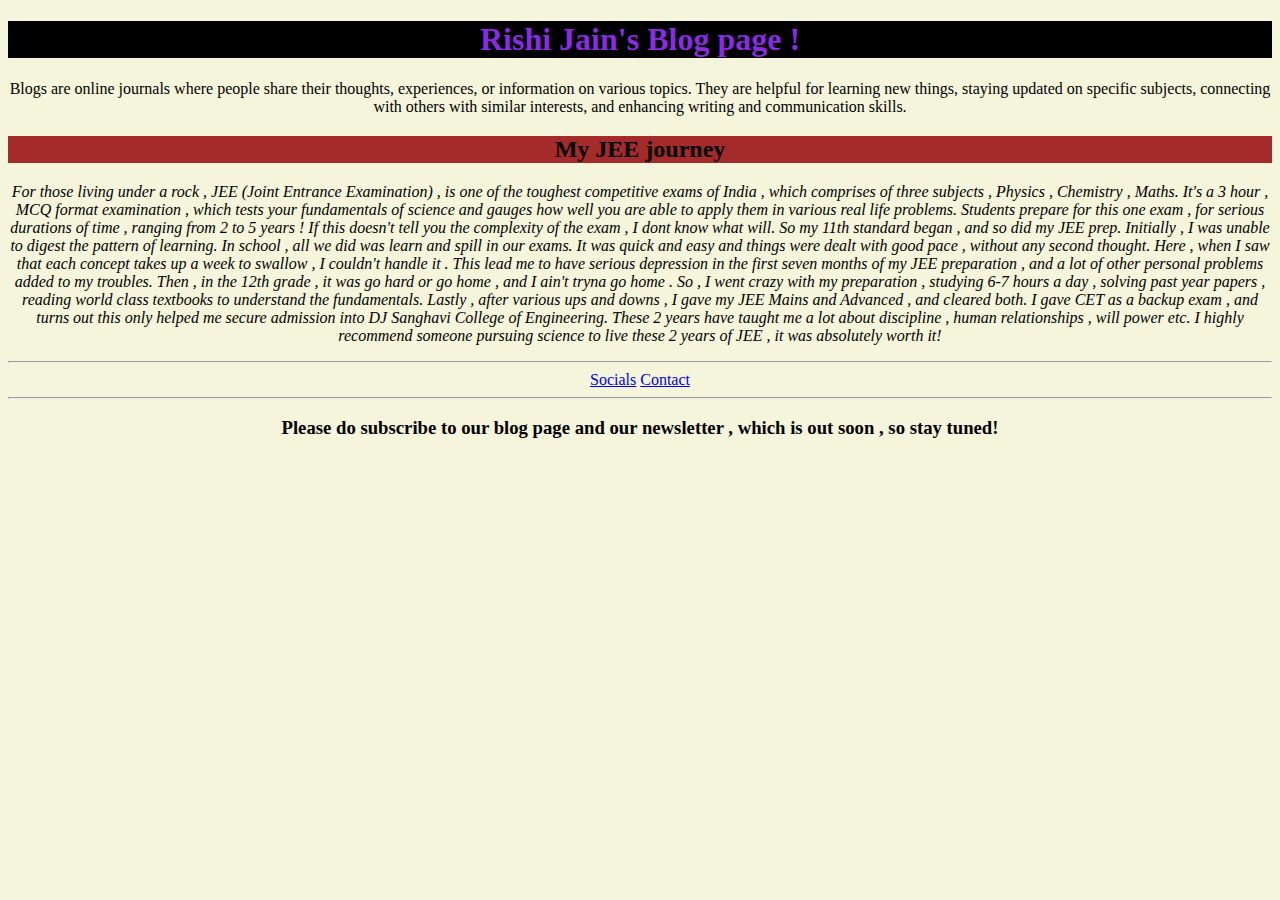
<file: index.html>
<!DOCTYPE html>
<html lang="en">
<head>
    <meta charset="UTF-8">
    <meta name="viewport" content="width=device-width, initial-scale=1.0">
    <title>Rishi's Blog Page</title>
    <link
    rel="stylesheet"
    href="./styles.css"
/>
</head>
<body>

    <h1>
        Rishi Jain's Blog page !
    </h1>
    <p>
        Blogs are online journals where people share their thoughts, experiences, or information on various topics. 
        They are helpful for learning new things, staying updated on specific subjects, connecting with others with similar interests, and enhancing writing and communication skills.
    </p>
    <h2>My JEE journey</h2>
    <p id="para">
        For those living under a rock , JEE (Joint Entrance Examination) , is one of the toughest competitive exams
        of India , which comprises of three subjects , Physics , Chemistry , Maths. It's a 3 hour , MCQ format examination , 
        which tests your fundamentals of science and gauges how well you are able to apply them in various real life problems.
        Students prepare for this one exam , for serious durations of time , ranging from 2 to 5 years ! If this doesn't tell you 
        the complexity of the exam , I dont know what will. So my 11th standard began , and so did my JEE prep. Initially , 
        I was unable to digest the pattern of learning. In school , all we did was learn and spill in our exams. It was quick and easy
        and things were dealt with good pace , without any second thought. Here , when I saw that each concept takes up a week to swallow , 
        I couldn't handle it . This lead me to have serious depression in the first seven months of my JEE preparation , and a lot of other 
        personal problems added to my troubles. Then , in the 12th grade , it was go hard or go home , and I ain't tryna go home . So , 
        I went crazy with my preparation , studying 6-7 hours a day , solving past year papers , reading world class textbooks to 
        understand the fundamentals. Lastly , after various ups and downs , I gave my JEE Mains and Advanced , and cleared both. I gave CET
        as a backup exam , and turns out this only helped me secure admission into DJ Sanghavi College of Engineering. These 2 years
        have taught me a lot about discipline , human relationships , will power etc. I highly recommend someone pursuing science to live 
        these 2 years of JEE , it was absolutely worth it!
    </p>
    <hr />

    <a href="./socials.html">Socials</a>
    <a href="./contacts.html">Contact</a>

    <hr />
    <h3>
        Please do subscribe to our blog page and our newsletter , which is out soon , so stay tuned!
    </h3>
    
</body>
</html>
</file>
<file: styles.css>
h1{
    color: blueviolet;
    background-color: black;
}

*{
    background-color: beige;
    text-align: center;
}

#para{
    font-style: italic;
}

h2{
    background-color: brown;
}
</file>
